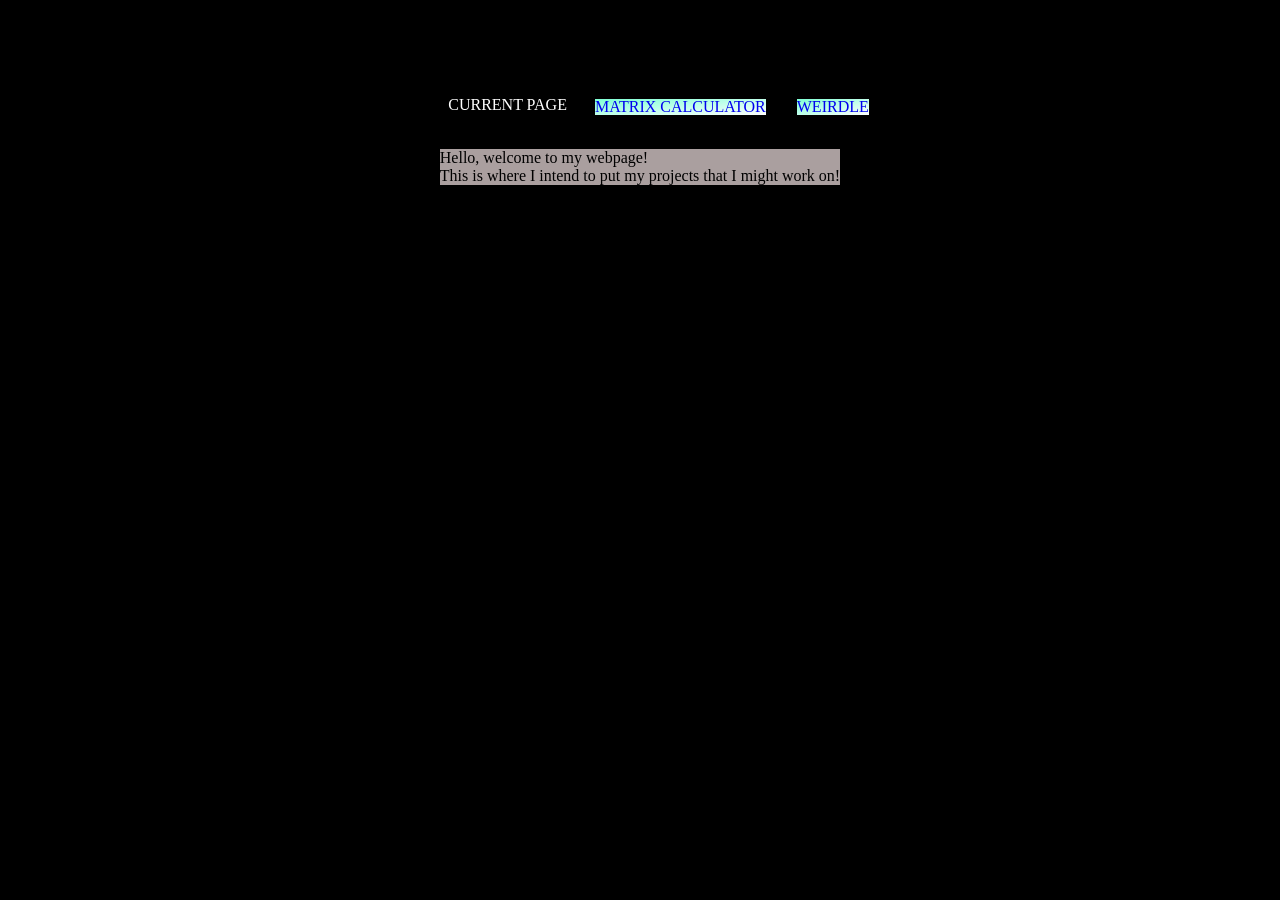
<file: index.html>
<!DOCTYPE html>
<html>
<head>
   <title>My WebPage</title>
   <link rel="stylesheet" href="styles/style.css">
   <script src="scripts/script.js"></script>
</head>
<body>
   <h1 class="header">WEBPAGE</h1>
   <nav class="navbar">
      <ul class="navbar">
         <li>CURRENT PAGE</li>
         <li><a class="wrapper" href="pages/matrix.html"><div class="menubutton">MATRIX CALCULATOR</div></a></li>
         <li><a class="wrapper" href="pages/weirdle.html"><div class="menubutton">WEIRDLE</div></a></li>
      </ul>
   </nav>
   <div class="containertext">
      Hello, welcome to my webpage!<br>
      This is where I intend to put my projects that I might work on!
   </div>
</body>
<footer>
   By Oliver Worthy
</footer>
</html>
</file>
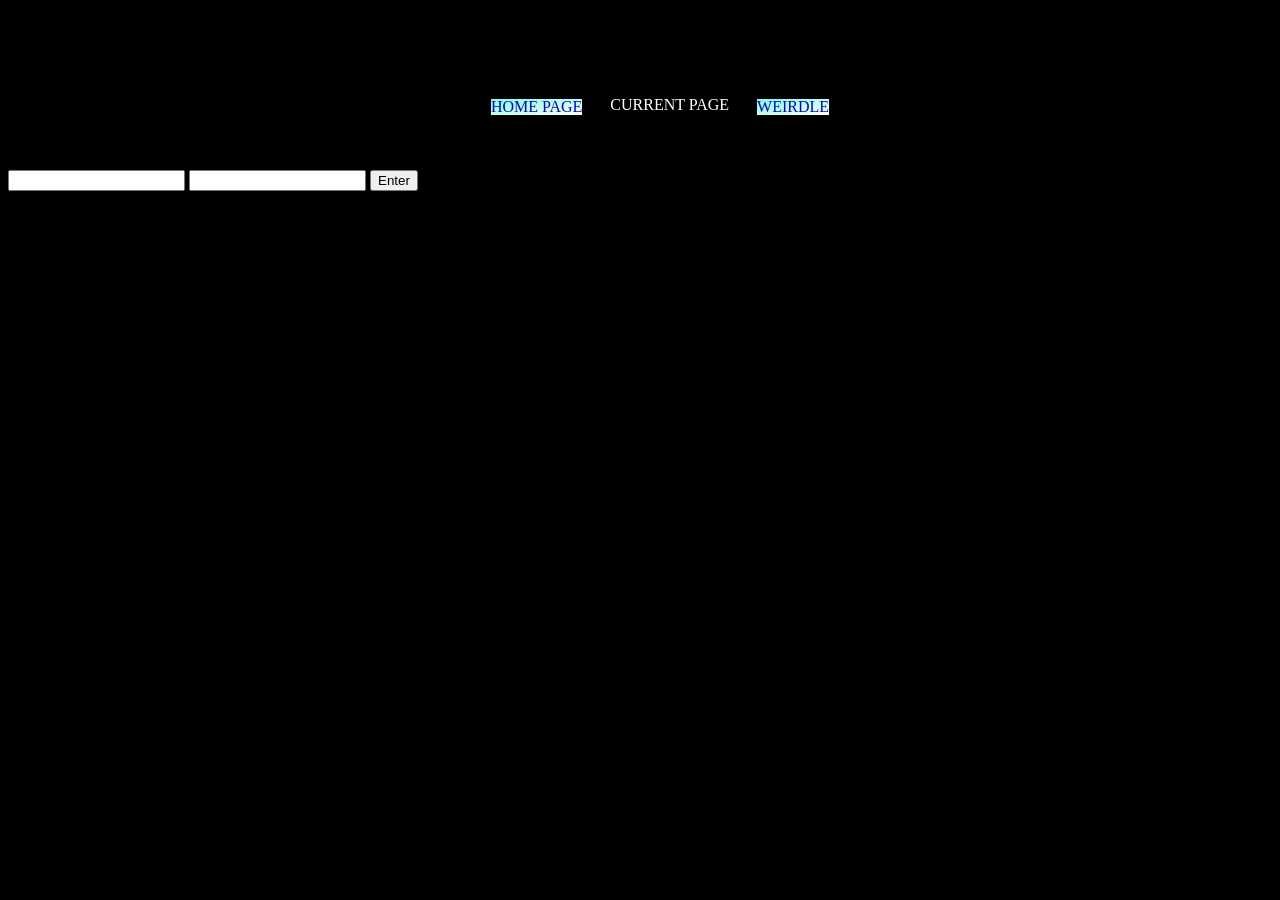
<file: matrix.html>
<!DOCTYPE HTML>
<html>
<head>
   <title>Matrix Calculator</title>
   <link rel="stylesheet" href="style.css">
   <script src="script.js"></script>
   <script src="matrix.js"></script>
</head>
<body>
   <h1 class="header">MATRIX CALCULATOR</h1>
   <nav class="navbar">
      <ul class="navbar">
         <li><a href="index.html"><div class="menubutton">HOME PAGE</div></a></li>
         <li>CURRENT PAGE</li>
         <li><a href="weirdle.html"><div class="menubutton">WEIRDLE</a></div></li>
      </ul>
   </nav>
   <main>
      <form>
         <legend>Input the dimensions (limit of 10x10)</legend><br>
         <input id="n" type="text"></input>
         <input id="m" type="text"></input>
         <button type="button" onclick="entered()">Enter</button>
      </form>
      <div id="calculationButtons"></div>
      <div id="matrixOutput" class="output">
         <p class="brackets">(</p>
      </div>
      <p id="result"></p>
   </main>
</body>
<footer>
   By Oliver Worthy
</footer>
</html>
</file>
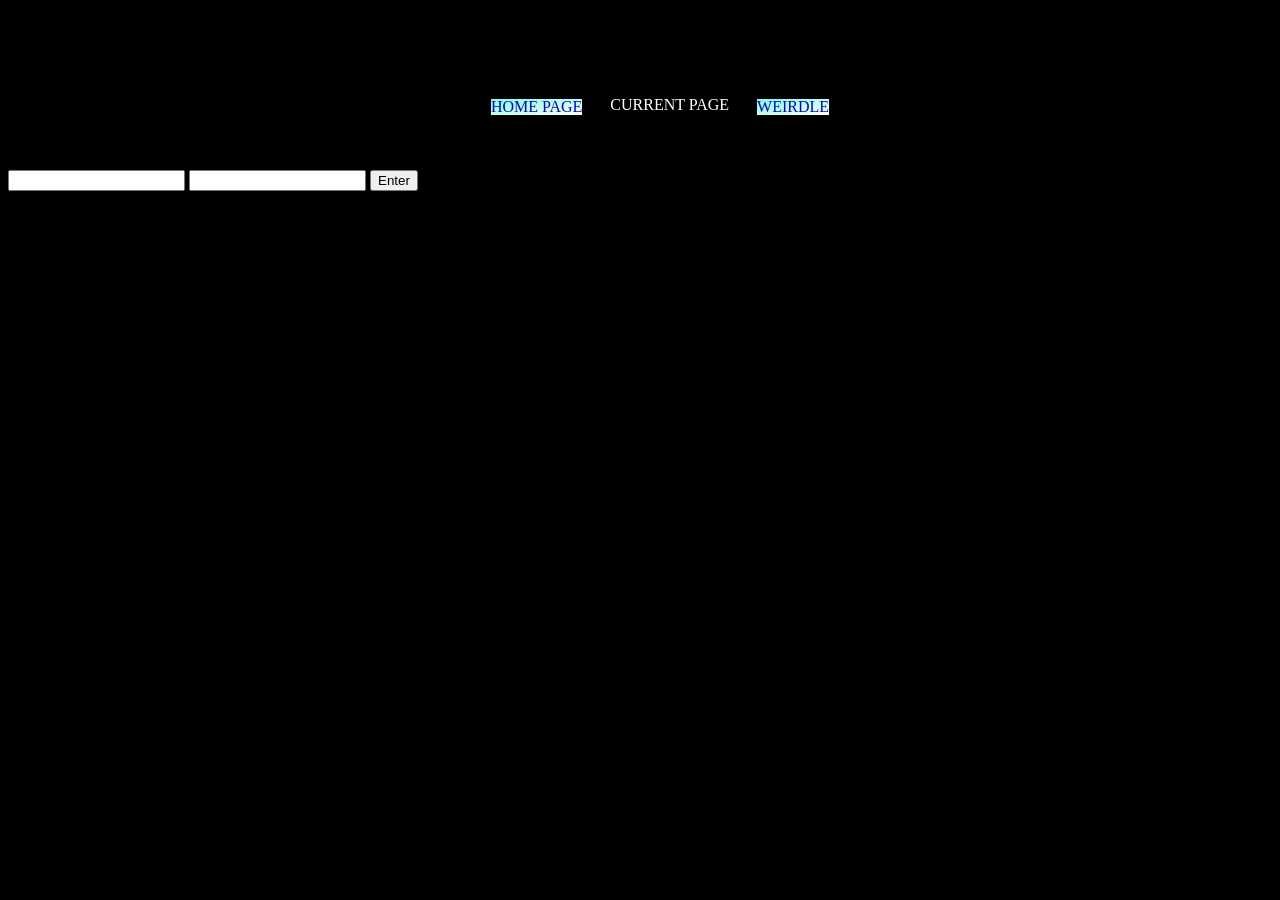
<file: pages/matrix.html>
<!DOCTYPE HTML>
<html>
<head>
   <title>Matrix Calculator</title>
   <link rel="stylesheet" href="../styles/style.css">
   <script src="../scripts/script.js"></script>
   <script src="../scripts/matrix.js"></script>
</head>
<body>
   <h1 class="header">MATRIX CALCULATOR</h1>
   <nav class="navbar">
      <ul class="navbar">
         <li><a href="../index.html"><div class="menubutton">HOME PAGE</div></a></li>
         <li>CURRENT PAGE</li>
         <li><a href="weirdle.html"><div class="menubutton">WEIRDLE</a></div></li>
      </ul>
   </nav>
   <main>
      <form>
         <legend>Input the dimensions (limit of 10x10)</legend><br>
         <input id="n" type="text"></input>
         <input id="m" type="text"></input>
         <button type="button" onclick="entered()">Enter</button>
      </form>
      <div id="calculationButtons"></div>
      <div id="matrixOutput" class="output">
         <p class="brackets">(</p>
      </div>
      <p id="result"></p>
   </main>
</body>
<footer>
   By Oliver Worthy
</footer>
</html>
</file>
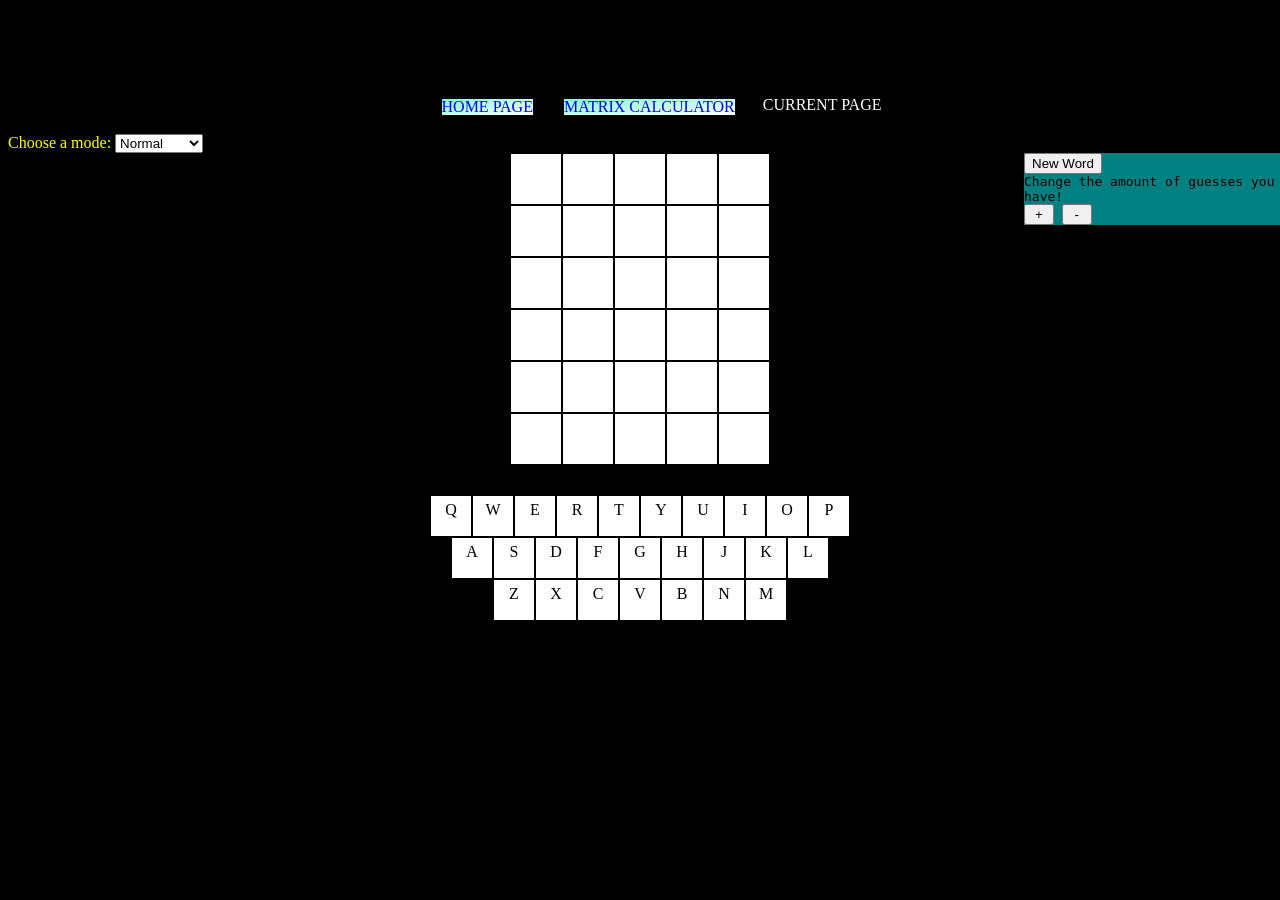
<file: pages/weirdle.html>
<!DOCTYPE html>
<html>
<head>
   <title>My WebPage</title>
   <link rel="stylesheet" href="../styles/style.css">
   <script src="../scripts/script.js"></script>
   <script src="../scripts/weirdle.js"></script>
</head>
<body>
   <h1 class="header">WEIRDLE</h1>
   <nav class="navbar">
      <ul class="navbar">
         <li><a href="../index.html"><div class="menubutton">HOME PAGE</div></a></li>        
         <li><a class="wrapper" href="matrix.html"><div class="menubutton">MATRIX CALCULATOR</div></a></li>
         <li>CURRENT PAGE</li>
      </ul>
   </nav>
   <label id="chooseMode" for="Modes">Choose a mode: </label>
   <select id="Options"onchange="selectMode()"name="Modes">
      <option value="normal">Normal</option>
      <option value="backwards">Backwards</option>
   </select>
   <div class="controls">
      <button onclick="refreshBoard()"id="newword">New Word</button>
      Change the amount of guesses you have!
      <div>
         <button onclick="increment()"class="squarebox">+</button>
         <button onclick="decrement()"class="squarebox">-</button>
      </div>
   </div>
   <div class="inputContainer" id="mainDiv">
   </div>
   <div class="keyboardContainer" id="keyboard">QWERTYUIOP ASDFGHJKL ZXCVBNM</div>
</body>
</html>
</file>
<file: styles/style.css>
@keyframes myAnimation {
   0% {background-color:blueviolet;}
   50% {background-color:darkblue;}
   100% {background-color:blueviolet;}
}
@keyframes heading {
   0% {color:white;}
   50% {color:green;}
   100% {color:white;}
}


body {
   background-color: black;
   /* animation-name: myAnimation;
   animation-duration: 10s;
   animation-iteration-count: infinite; */
}

.navbar {
   display: flex;
   flex-direction: row;
   list-style-type: none;
   justify-content:center;
   color: white;
   gap:25px;
}

.header{
   display:flex;
   animation-name:heading;
   animation-duration: 2s;
   animation-iteration-count: infinite;
   justify-content:center;
}

footer {
   position:fixed;
   bottom: 0;
}

.containertext {
   background-color:rgb(170, 159, 159);
   font-family: 'Times New Roman';
   border: 15px solid black;
   display:flex;
   justify-content: center;
   max-width: 80%;
   width: fit-content;
   margin:auto;
}

.output{
   display:grid;
}

a{
   text-decoration: none;
}

.menubutton {
   background-image: linear-gradient(to bottom right,aquamarine,white);
   border: 3px solid black;
   line-height: 1;
   transition: line-height 1s ease;
   text-align:center;
}

.menubutton > p {
   text-align: center;

}

.menubutton:hover {
   line-height:1.5;
}

#result {
   color:red;
}
.inputContainer {
   display: flex;
   flex-direction:column;
   justify-content: center;
   align-items:center;
   height: 100%;
}

.inputContainer > *{
   display: flex;
   flex: 1;
   width: 80%;
   justify-content: center;
   align-items:center;
}

.box {
   display:flex;
   border: 1px solid black;
   width: 50px;
   height:50px;
   background-color: white;
   font-size: 2cqw;
   text-align:center;
   justify-content:center;
}
@property --boxColor {
   syntax:"<color>";
   initial-value:white;
   inherits:true;
}

@keyframes flip {
   0% {background-color: white}
   49% {background-color:white}
   50% {transform:scaleY(0); background-color:var(--boxColor)}
   100% {background-color:var(--boxColor)}
}

.controls{
   display: flex;
   position:absolute;
   left:80vw;
   width:fit-content;
   flex-direction:column;
   font-family: monospace;
   background-color:teal;
}

.controls > *{
   width:fit-content;

}

.squarebox{
   width:30px;
}

.failElement{
   position:absolute;
   white-space: pre;
   top:10vh;
   left:10vw;
   font-size:5em;
   font-weight:bold;
   text-align:center;
   background-image:linear-gradient(to bottom, gray, rgb(53, 49, 49));
   font-family: monospace;
   border: 5px dashed rgb(196, 179, 131);
   width:80vw;
   height:80vh;
}

.keyboardContainer{
   padding-top:30px;
   display:flex;
   flex-direction:column;
   justify-content:center;
}

.keyboardContainer > *{
   display:flex;
   justify-content:center;
}
.keyboardContainer > * > *{
   width:30px;
   height:30px;
   text-align:center;
   background-color:white;
   border:1px solid black;
   padding:5px;
}

#chooseMode {
   color: yellow;
}
</file>
<file: style.css>
@keyframes myAnimation {
   0% {background-color:blueviolet;}
   50% {background-color:darkblue;}
   100% {background-color:blueviolet;}
}
@keyframes heading {
   0% {color:white;}
   50% {color:green;}
   100% {color:white;}
}


body {
   background-color: black;
   /* animation-name: myAnimation;
   animation-duration: 10s;
   animation-iteration-count: infinite; */
}

.navbar {
   display: flex;
   flex-direction: row;
   list-style-type: none;
   justify-content:center;
   color: white;
   gap:25px;
}

.header{
   display:flex;
   animation-name:heading;
   animation-duration: 2s;
   animation-iteration-count: infinite;
   justify-content:center;
}

footer {
   position:fixed;
   bottom: 0;
}

.containertext {
   background-color:rgb(170, 159, 159);
   font-family: 'Times New Roman';
   border: 15px solid black;
   display:flex;
   justify-content: center;
   max-width: 80%;
   width: fit-content;
   margin:auto;
}

.output{
   display:grid;
}

a{
   text-decoration: none;
}

.menubutton {
   background-image: linear-gradient(to bottom right,aquamarine,white);
   border: 3px solid black;
   line-height: 1;
   transition: line-height 1s ease;
   text-align:center;
}

.menubutton > p {
   text-align: center;

}

.menubutton:hover {
   line-height:1.5;
}

#result {
   color:red;
}
.inputContainer {
   display: flex;
   flex-direction:column;
   justify-content: center;
   align-items:center;
   height: 100%;
}

.inputContainer > *{
   display: flex;
   flex: 1;
   width: 80%;
   justify-content: center;
   align-items:center;
}

.box {
   display:flex;
   border: 1px solid black;
   width: 50px;
   height:50px;
   background-color: white;
   font-size: 2cqw;
   text-align:center;
   justify-content:center;
}
@property --boxColor {
   syntax:"<color>";
   initial-value:white;
   inherits:true;
}

@keyframes flip {
   0% {background-color: white}
   49% {background-color:white}
   50% {transform:scaleY(0); background-color:var(--boxColor)}
   100% {background-color:var(--boxColor)}
}

.controls{
   display: flex;
   position:absolute;
   left:80vw;
   width:fit-content;
   flex-direction:column;
   font-family: monospace;
   background-color:teal;
}

.controls > *{
   width:fit-content;

}

.squarebox{
   width:30px;
}

.failElement{
   position:absolute;
   white-space: pre;
   top:10vh;
   left:10vw;
   font-size:5em;
   font-weight:bold;
   text-align:center;
   background-image:linear-gradient(to bottom, gray, rgb(53, 49, 49));
   font-family: monospace;
   border: 5px dashed rgb(196, 179, 131);
   width:80vw;
   height:80vh;
}

.keyboardContainer{
   padding-top:30px;
   display:flex;
   flex-direction:column;
   justify-content:center;
}

.keyboardContainer > *{
   display:flex;
   justify-content:center;
}
.keyboardContainer > * > *{
   width:30px;
   height:30px;
   text-align:center;
   background-color:white;
   border:1px solid black;
   padding:5px;
}

#chooseMode {
   color: yellow;
}
</file>
